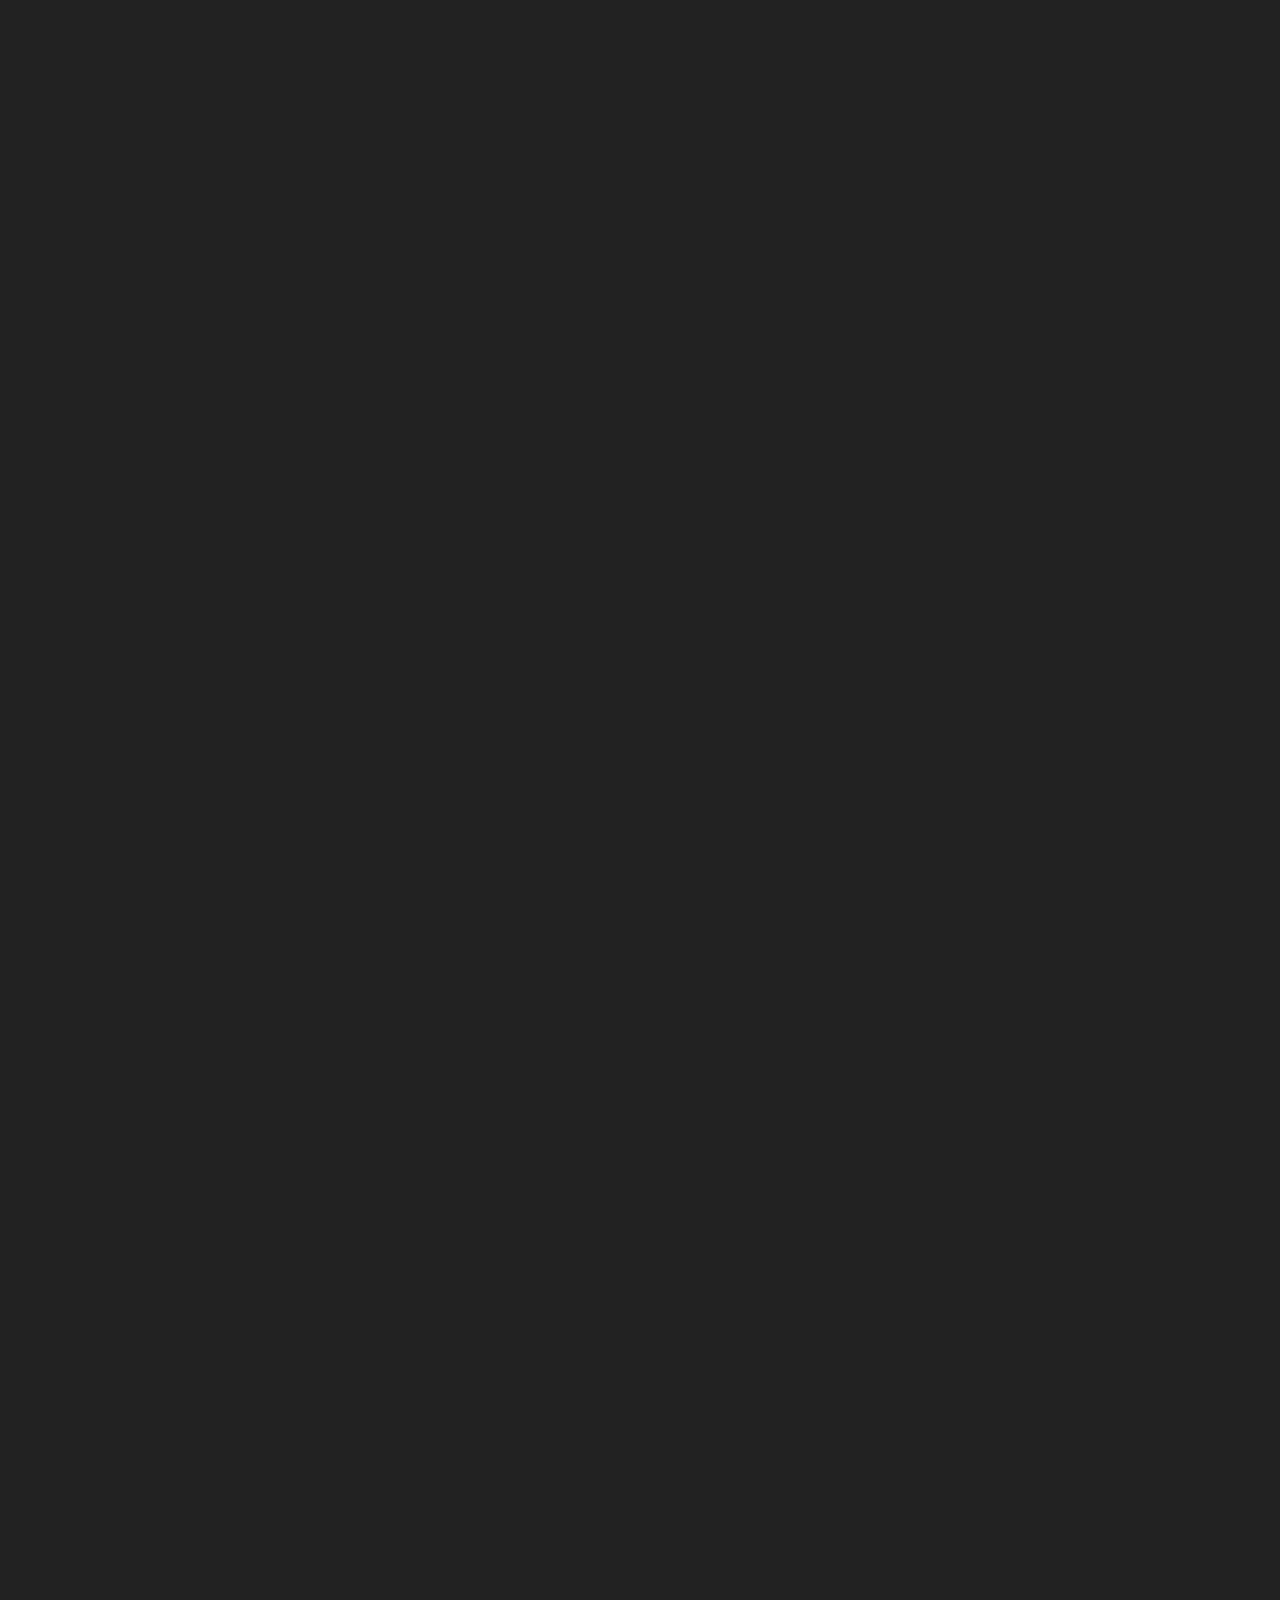
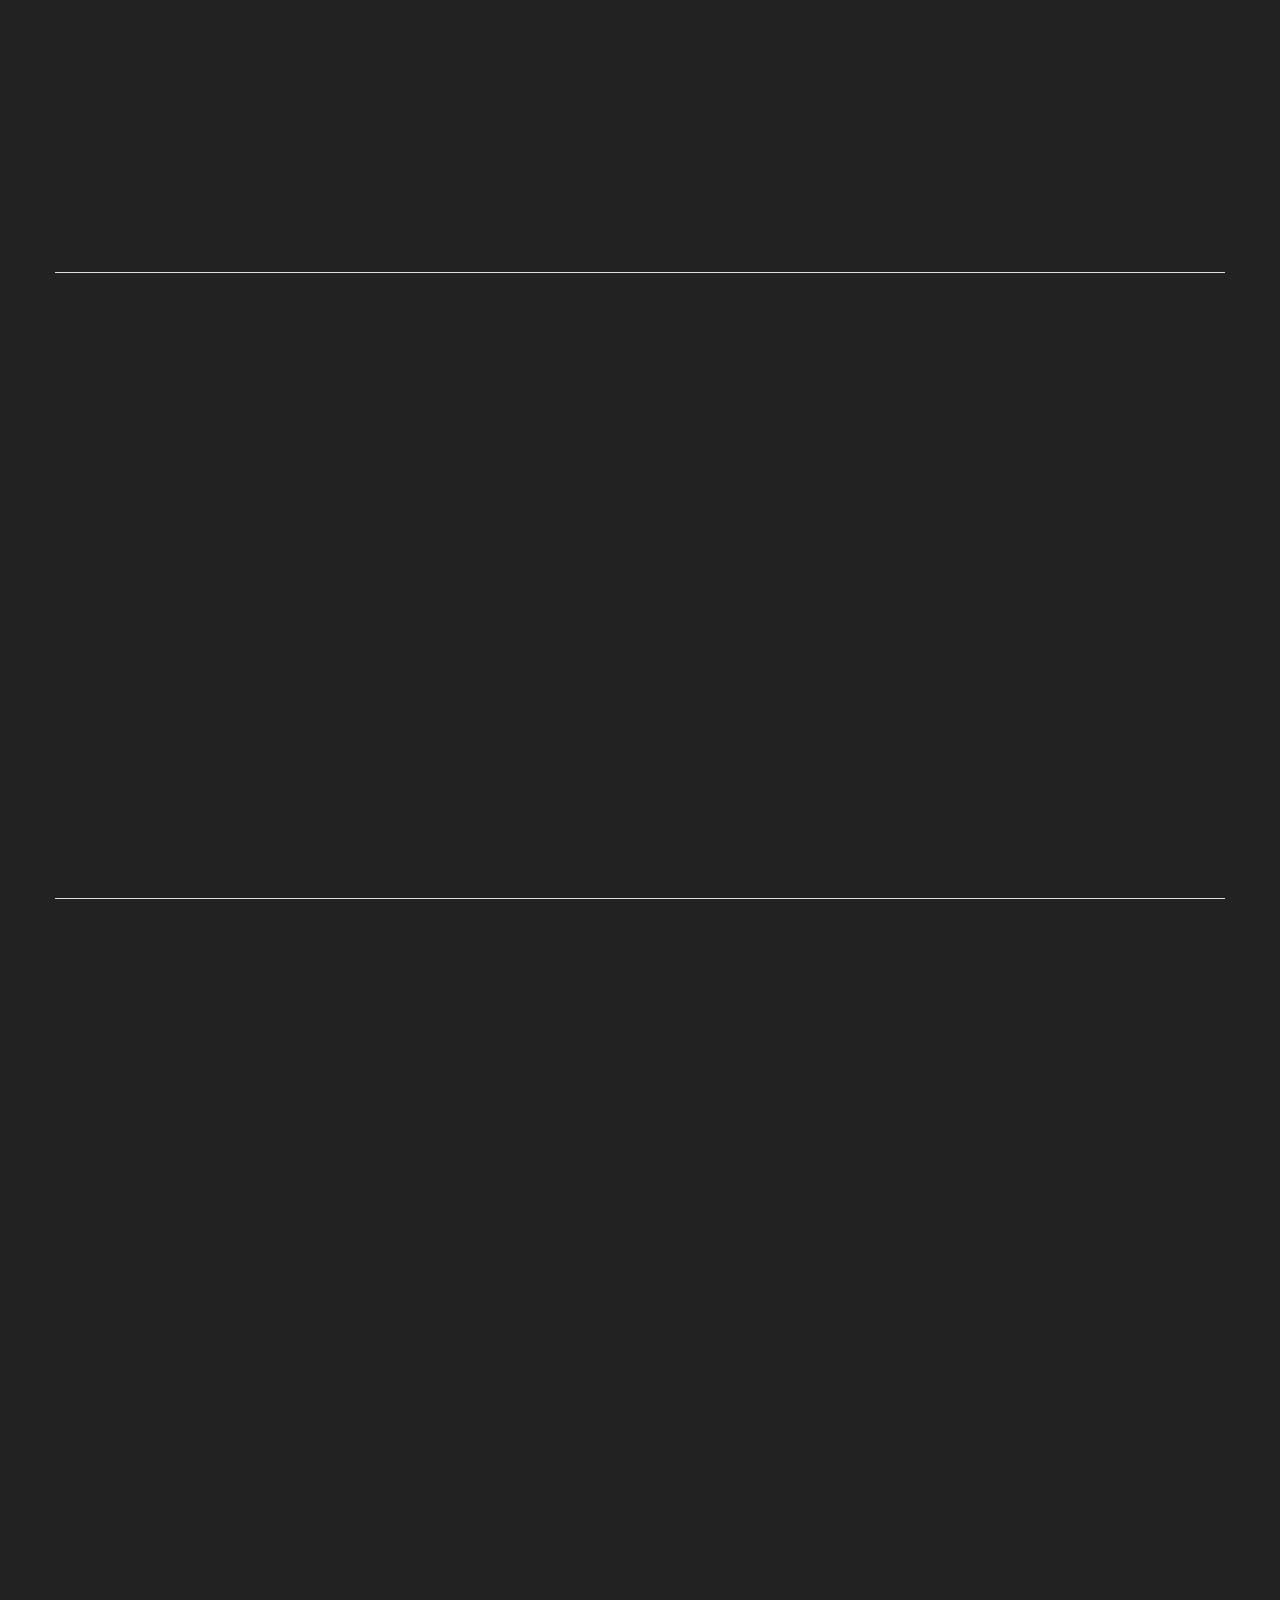
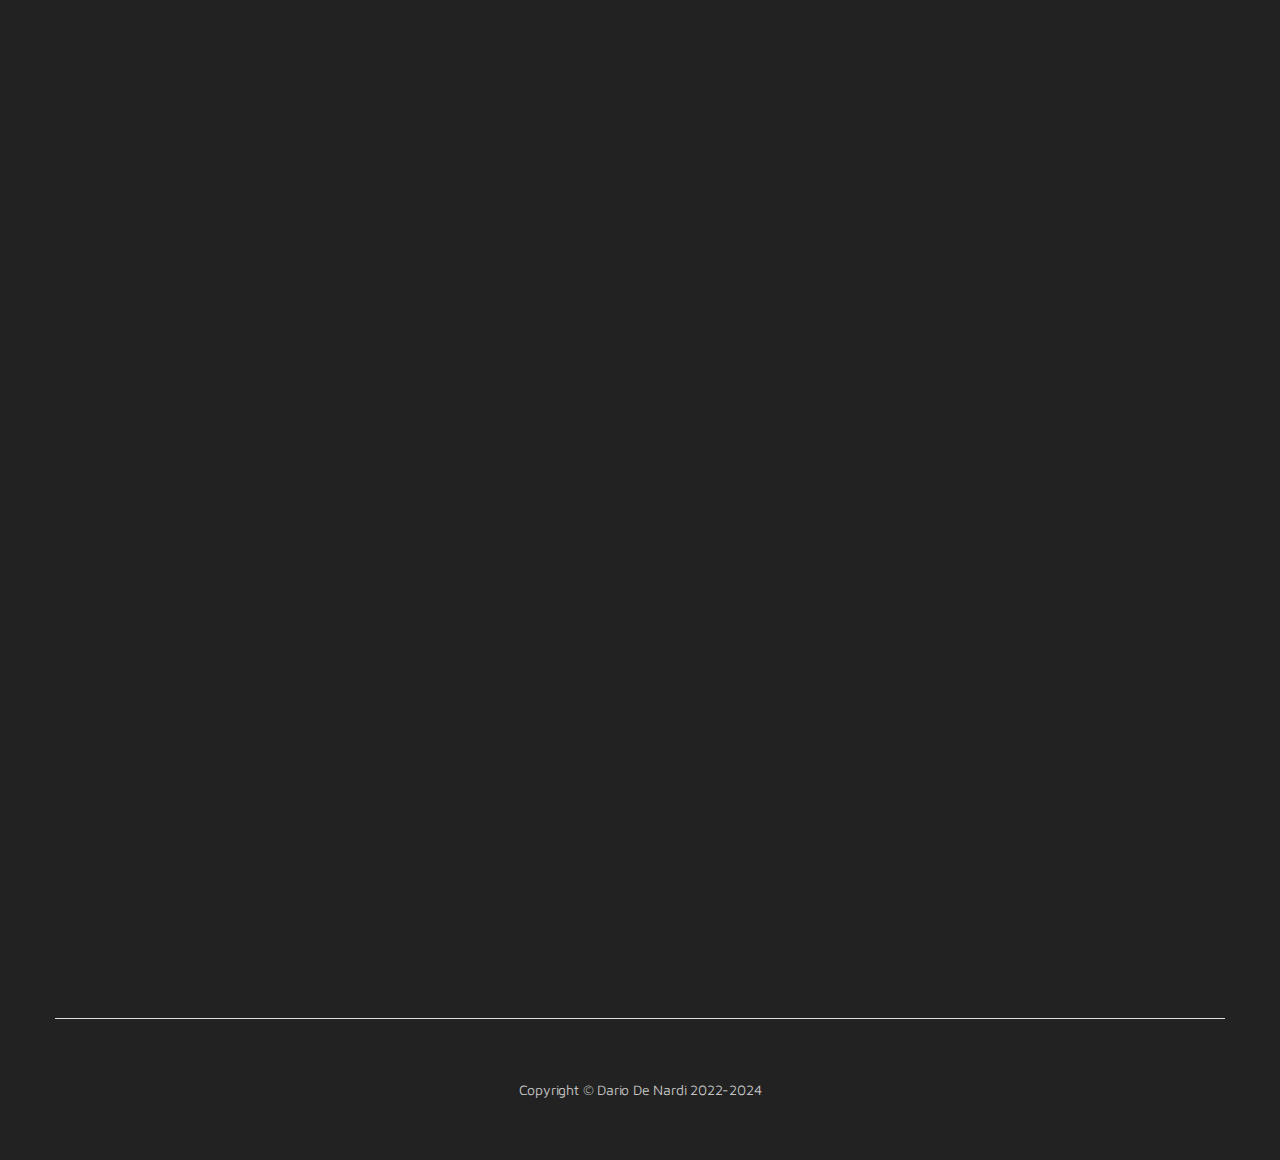
<file: index.html>
<!doctype html><html lang=en><head><meta name=generator content="Hugo 0.134.1"><meta charset=UTF-8><meta http-equiv=Content-Security-Policy content="upgrade-insecure-requests"><meta name=viewport content="width=device-width,initial-scale=1"><meta http-equiv=X-UA-Compatible content="ie=edge"><script>(function(e,t,n,s,o){e[s]=e[s]||[],e[s].push({"gtm.start":(new Date).getTime(),event:"gtm.js"});var a=t.getElementsByTagName(n)[0],i=t.createElement(n),r=s!="dataLayer"?"&l="+s:"";i.async=!0,i.src="https://www.googletagmanager.com/gtm.js?id="+o+r,a.parentNode.insertBefore(i,a)})(window,document,"script","dataLayer","GTM-000000")</script><title></title><style>.rad-fade-in{will-change:opacity,transform;animation-name:rad-fade-in-fallback;animation-duration:5s;animation-fill-mode:both}@keyframes rad-fade-in-fallback{0%{opacity:0}75%{opacity:0}100%{opacity:1}}.fonts-loaded .rad-fade-in.rad-waiting{animation-name:none;opacity:0}.fonts-loaded .rad-fade-in.rad-animate{animation-name:rad-fade-in;animation-duration:1.1s;animation-fill-mode:both}@keyframes rad-fade-in{0%{opacity:0}100%{opacity:1}}.rad-fade-in-long{will-change:opacity,transform;animation-name:rad-fade-in-long-fallback;animation-duration:8s;animation-fill-mode:both}@keyframes rad-fade-in-long-fallback{0%{opacity:0}75%{opacity:0}100%{opacity:1}}.fonts-loaded .rad-fade-in-long.rad-waiting{animation-name:none;opacity:0}.fonts-loaded .rad-fade-in-long.rad-animate{animation-name:rad-fade-in-long;animation-duration:2s;animation-fill-mode:both}@keyframes rad-fade-in-long{0%{opacity:0}20%{opacity:0}100%{opacity:1}}.rad-fade-down{will-change:opacity,transform;animation-name:rad-fade-down-fallback;animation-duration:5s;animation-fill-mode:both;transform:translateY(-30px)}@keyframes rad-fade-down-fallback{0%{opacity:0;transform:translateY(-30px)}75%{opacity:0;transform:translateY(-30px)}100%{opacity:1;transform:translateY(0)}}.fonts-loaded .rad-fade-down.rad-waiting{animation-name:none;opacity:0;transform:translateY(-30px)}.fonts-loaded .rad-fade-down.rad-animate{animation-name:rad-fade-down;animation-duration:1.1s}@keyframes rad-fade-down{0%{opacity:0;transform:translateY(-30px)}100%{opacity:1;transform:translateY(0)}}.rad-scale-down{will-change:opacity,transform;animation-name:rad-scale-down-fallback;animation-duration:5s;animation-fill-mode:both;transform-origin:50% 0}@keyframes rad-scale-down-fallback{0%{opacity:0;transform:scaleY(.95)}75%{opacity:0;transform:scaleY(.95)}100%{opacity:1;transform:scaleY(1)}}.fonts-loaded .rad-scale-down.rad-waiting{animation-name:none;opacity:0;transform:scaleY(.95)}.fonts-loaded .rad-scale-down.rad-animate{animation-name:rad-scale-down;animation-duration:1.1s;animation-fill-mode:both}@keyframes rad-scale-down{0%{opacity:0;transform:scaleY(.95)}100%{opacity:1;transform:scaleY(1)}}</style><link rel=stylesheet href=https://dariodenardi.github.io/css/main.css><link rel=stylesheet href=https://dariodenardi.github.io/css/rad-icons.css><link rel=stylesheet href=https://dariodenardi.github.io/css/custom.css></head><body><header class="header fixed-top rad-animation-group" id=header><div class="container rad-fade-in"><nav class="navbar navbar-expand-lg navbar-light p-0"><a class=navbar-brand href=https://dariodenardi.github.io/><span>Dario</span>
<span>De Nardi</span>
</a><button class=navbar-toggler type=button data-toggle=collapse data-target="#navbarSupportedContent, #header" aria-controls=navbarSupportedContent aria-expanded=false aria-label="Toggle navigation">
<span class=navbar-toggler-icon></span></button><div class="collapse navbar-collapse" id=navbarSupportedContent><ul class="navbar-nav ml-lg-auto"><li class=nav-item><a class=nav-link href=https://dariodenardi.github.io/>HOME</a></li><li class=nav-item><a data-scroll class=nav-link href=#about>ABOUT</a></li><li class=nav-item><a data-scroll class=nav-link href=#projects>PROJECTS</a></li></ul></div></nav></div></header><section class="rad-showcase rad-showcase--index rad-animation-group rad-fade-down"><div class=rad-showcase__bg><img class="lozad img-responsive" src="[data-uri]" data-src=https://dariodenardi.github.io/img/showcase/showcase.png data-srcset="https://dariodenardi.github.io/img/showcase/showcase.png 1x, https://dariodenardi.github.io/img/showcase/showcase@2x.png 2x" alt></div><div class=container><div class=row><div class="col-12 col-sm-12 col-md-8 col-lg-7 col-xl-6"><h1 class=display-1>Ciao, I’m Dario!<br><span>M.Sc. in Computer Engineering</span></h1><p class=lead></p><a href=mailto:dario.denardi@outlook.com class="btn btn-primary"><i class=icon-mail-fill></i>
Contact</a></div></div><div class="row platform-links"><div class=col-12><a href=https://it.linkedin.com/in/dario-denardi target=_blank><i class=icon-linkedin-line></i></a>
<a href=https://github.com/dariodenardi target=_blank><i class=icon-github-line></i></a></div></div></div><div class="rad-showcase__bg rad-showcase__bg--mobile"><img class="lozad img-responsive" src="[data-uri]" data-src=https://dariodenardi.github.io/img/showcase/showcase-mobile.jpg alt></div></section><section class="section rad-animation-group pb-0" id=about><div class="container rad-fade-down"><div class="row d-flex flex-column-reverse flex-md-row"><div class="about__profile-picture col-12 col-md-6"><img class="lozad img-responsive image-left-overflow" src="[data-uri]" data-src=https://dariodenardi.github.io/img/who-am-i/user-picture.png data-srcset="https://dariodenardi.github.io/img/who-am-i/user-picture.png 1x, https://dariodenardi.github.io/img/who-am-i/user-picture@2x.png 2x" alt="Profile Picture"></div><div class="col-12 col-md-6 my-auto my-auto"><h2>Who am I?</h2><p class=lead><p class=lead>I am an Italian computer engineering, passionate about technology and sustainable topics.</p><p class=lead>I am a very dynamic person, motivated and ready to learn. The strong interest in computer science encourages me to always get involved. I practice a lot of physical activity and this has allowed me to never back down and to always accept new challenges, whatever they may be.</p><p class=lead>I prefer both software and hardware. If next to me there is an electronic device and a screwdriver I can't use it, especially if I discover that it isn't working properly!</p></p><a href=https://it.linkedin.com/in/dario-denardi target=_blank class="btn btn-primary"><i class=icon-linkedin-fill></i>
More on Linkedin</a></div></div></div></section><section class="section section--border-bottom rad-animation-group"><div class=container><div class="row rad-fade-down"><div class=col-12><h2>Education</h2><div class="row pt-2 pt-md-4"><div class="col-12 col-sm-6 mb-4 mb-sm-0"><div class=education><div class=education__date>2020-2023</div><div class=education__title>Alma Mater Studiorum Università di Bologna</div><div class=education__degree>Master of Science (MSc), Computer Engineering</div></div></div><div class="col-12 col-sm-6 mb-4 mb-sm-0"><div class=education><div class=education__date>2016-2019</div><div class=education__title>Alma Mater Studiorum Università di Bologna</div><div class=education__degree>Bachelor of Science (BSc), Computer Engineering</div></div></div></div></div></div></div></section><section id=experience class="section section--border-bottom rad-animation-group"><div class=container><div class="row flex-column-reverse flex-md-row rad-fade-down"><div class="col-12 col-sm-6 mt-5 mt-sm-0"><div class=experience><div class=experience__date>Feb 2024 - Current</div><div class=experience__title>Research Fellow</div><div class=experience__company>CVLab - Bologna (IT)</div></div><div class=experience><div class=experience__date>Set 2022 - Jul 2023</div><div class=experience__title>Curricular internship</div><div class=experience__company>CVLab - Bologna (IT)</div></div><div class=experience><div class=experience__date>Nov 2021 - Jul 2024</div><div class=experience__title>Powertrain Engineer</div><div class=experience__company>UniBo.A.T. - Bologna (IT)</div></div><div class=experience><div class=experience__date>Jan 2019 - Mar 2019</div><div class=experience__title>Curricular internship</div><div class=experience__company>Nomisma - Bologna (IT)</div></div></div><div class="col-12 col-sm-6"><h2>Experience</h2><p class=lead>My studies have been focused on cloud computing and artificial intelligence. I have also accumulated experience in sustainable mobility, including three years in vehicle electrification. Nowadays, these are crucial topics for the future as the goal is to achieve zero emissions. Additionally, I have spent a year and a half working on autonomous driving, implementing ADAS on a vehicle prototype.</p><a href=https://it.linkedin.com/in/dario-denardi class="btn btn-primary" target=_blank><i class=icon-linkedin-fill></i>
Linkedin
<i class=icon-arrow-right></i></a>
<a href=https://dariodenardi.github.io/ class="btn btn-frameless" target=_blank><i></i></a></div></div></div></section><section id=projects class="section section--border-bottom"><div class=container><h2 class="rad-animation-group rad-fade-down">Projects</h2><div class="row row--padded rad-animation-group rad-fade-down flex-column-reverse flex-md-row"><div class="col-12 col-md-5 mt-4 mt-md-0 my-md-auto"><h3>E-Mobility Project</h3><p class=lead>A research and development project for students passionate about technological innovation and high-performance navigation, promoting clean seas and supporting the transition to electric propulsion. Photo by Studio Borlenghi.</p><a href=https://site.unibo.it/uniboat/en class="btn btn-primary">View on WebSite<i class=icon-arrow-right></i></a></div><div class="col-12 col-md-7 pl-md-0 text-right"><img class='lozad img-responsive img-clip-left-backward' src="[data-uri]" data-src=https://dariodenardi.github.io/img/works/uniboat.jpg data-srcset="https://dariodenardi.github.io/img/works/uniboat.jpg 1x, https://dariodenardi.github.io/img/works/uniboat@2x.jpg 2x" alt="E-Mobility Project"></div></div><div class="row row--padded rad-animation-group rad-fade-down"><div class="col-12 col-md-7 pl-md-0 text-right"><img class='lozad img-responsive img-clip-right-backward' src="[data-uri]" data-src=https://dariodenardi.github.io/img/works/tab-writer.jpg data-srcset="https://dariodenardi.github.io/img/works/tab-writer.jpg 1x, https://dariodenardi.github.io/img/works/tab-writer@2x.jpg 2x" alt="Tab Writer Project"></div><div class="col-12 col-md-5 mt-4 mt-md-0 my-md-auto"><h3>Tab Writer Project</h3><p class=lead>Automatic transcription of guitar tablature through the use of convolutional neural networks (CNN) so that even those unable to play this instrument can do so. Everything has been implemented through the app (Android / iOS). Photo by WallpaperTip.</p><a href=https://github.com/dariodenardi/Tab-Writer-Project class="btn btn-primary">View on GitHub<i class=icon-arrow-right></i></a></div></div><div class="row row--padded rad-animation-group rad-fade-down flex-column-reverse flex-md-row"><div class="col-12 col-md-5 mt-4 mt-md-0 my-md-auto"><h3>Tea Room Project</h3><p class=lead>Use of differential drive robots (DDR) for the development of IoT applications: the manager of a tea room intends to regulate the access to the service by means of a DDR robot. Clients communicate through the Web App. Photo by CodeTheFuture.</p><a href=https://github.com/dariodenardi/TeaRoom-Project class="btn btn-primary">View on GitHub<i class=icon-arrow-right></i></a></div><div class="col-12 col-md-7 pl-md-0 text-right"><img class='lozad img-responsive img-clip-left-forward' src="[data-uri]" data-src=https://dariodenardi.github.io/img/works/ddr.jpg data-srcset="https://dariodenardi.github.io/img/works/ddr.jpg 1x, https://dariodenardi.github.io/img/works/ddr@2x.jpg 2x" alt="Tea Room Project"></div></div><div class="row row--padded rad-animation-group rad-fade-down"><div class="col-12 col-md-7 pl-md-0 text-right"><img class='lozad img-responsive img-clip-right-forward' src="[data-uri]" data-src=https://dariodenardi.github.io/img/works/sarno.jpg data-srcset="https://dariodenardi.github.io/img/works/sarno.jpg 1x, https://dariodenardi.github.io/img/works/sarno@2x.jpg 2x" alt="River Watch Project"></div><div class="col-12 col-md-5 mt-4 mt-md-0 my-md-auto"><h3>River Watch Project</h3><p class=lead>This project aims to develop a new disruptive monitoring infrastructure for river systems focused on the transport of buoyant plastics, woody material, and floating pollution. Photo by book 'Sarno, il dio offeso'.</p><a href=https://sites.google.com/view/riverwatch class="btn btn-primary">View on WebSite<i class=icon-arrow-right></i></a></div></div></div></section><footer class=footer><div class=footer_copyright_text><div class=footer__copy>Copyright © Dario De Nardi 2022-2024</div></div></div></footer><script src=https://dariodenardi.github.io/js/rad-animations.js></script><script src=https://dariodenardi.github.io/js/library/lozad.min.js></script><script>window.addEventListener("load",function(){var e=window.lozad(".lozad",{rootMargin:window.innerHeight/2+"px 0px",threshold:.01});e.observe()})</script><script src=https://dariodenardi.github.io/js/library/jquery-3.3.1.slim.min.js></script><script src=https://dariodenardi.github.io/js/library/bootstrap.min.js></script><script src=https://dariodenardi.github.io/js/sticky-header.js></script><script src=https://dariodenardi.github.io/js/library/smooth-scroll.polyfills.min.js></script><script src=https://dariodenardi.github.io/js/library/fontfaceobserver.js></script><script>(function(e){if(e.document.documentElement.className.indexOf("fonts-loaded")>-1)return;var t=new e.FontFaceObserver("Inter",{weight:300}),o=new e.FontFaceObserver("Inter",{weight:400}),n=new e.FontFaceObserver("Inter",{weight:500}),i=new e.FontFaceObserver("Inter",{weight:600}),a=new e.FontFaceObserver("Inter",{weight:700}),s=new e.FontFaceObserver("Inter",{weight:900});e.Promise.all([t.load(),n.load(),s.load()]).then(function(){e.document.documentElement.className+=" fonts-loaded"})})(this)</script><script>const scroll=new SmoothScroll('a[href*="#"]');$("a.nav-link").on("click",()=>{const e=$(".navbar-collapse");e&&e.hasClass("show")&&$(".navbar-toggler").click()})</script></body></html>
</file>
